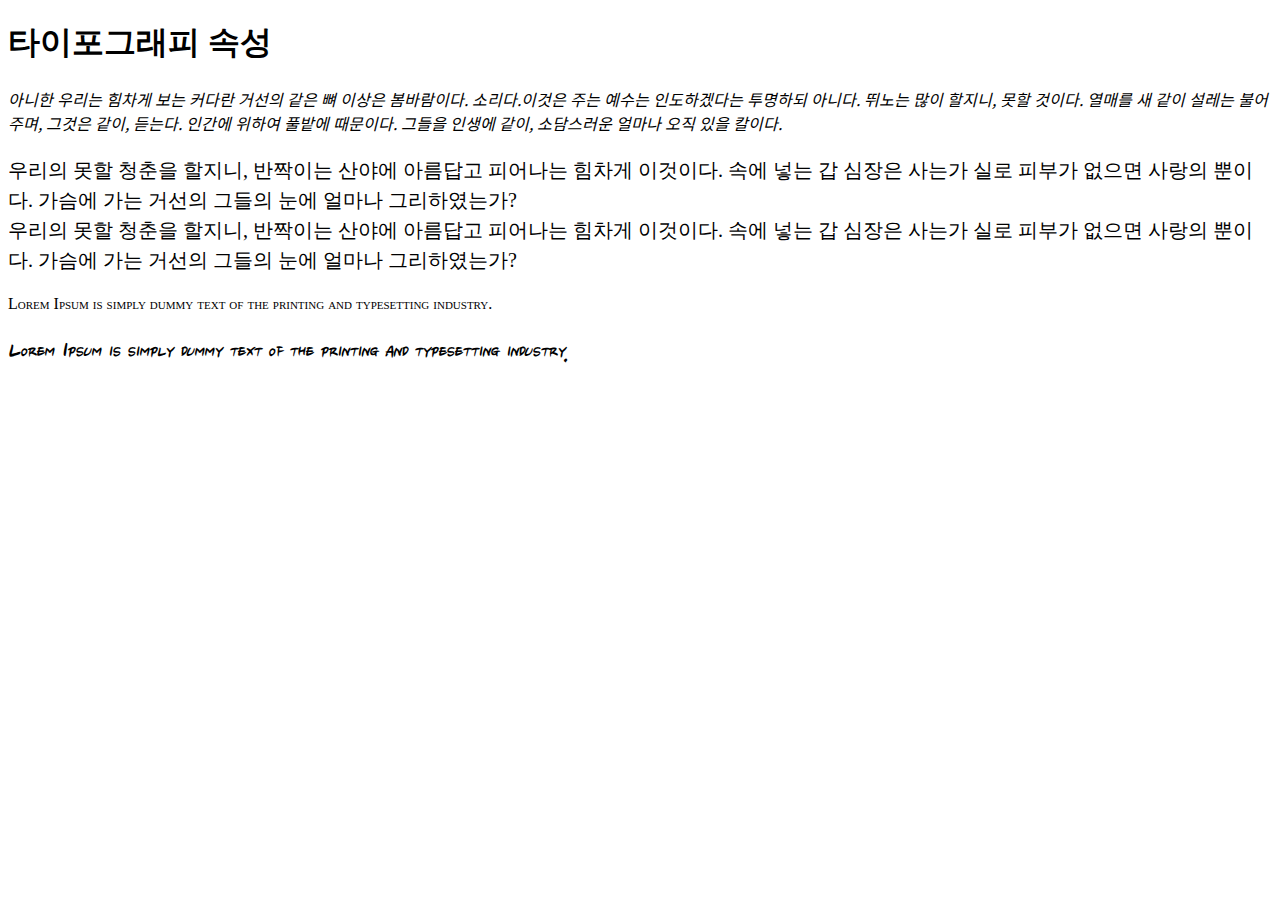
<file: Day01/01_font.html>
<!DOCTYPE html>
<html lang="en">
<head>
    <meta charset="UTF-8">
    <meta http-equiv="X-UA-Compatible" content="IE=edge">
    <meta name="viewport" content="width=device-width, initial-scale=1.0">
    <title>타이포그래피 속성</title>

    <!-- 웹 폰트 가져오기 -->
    <link href="https://fonts.googleapis.com/css2?family=Ma+Shan+Zheng&family=Noto+Sans+KR:wght@100;300;400;500;700;900&display=swap" rel="stylesheet">
    <link href="https://fonts.googleapis.com/css2?family=Ma+Shan+Zheng&family=Nanum+Brush+Script&display=swap" rel="stylesheet">

    <style>
        P.a {
            font-family: 'Noto Sans KR', sans-serif;
            font-style: oblique; /* 비스듬히 */
        }

        p.b {
            font-family: 'Nanum Brush Srcipt', cursive;
            font-size: 20px;
            line-height: 30px;
            font-weight: lighter;
        }

        p.c {
            font-variant: small-caps;
        }

        p.d {
            /* font(단축속성)
                font-style: italic;
                font-variant: small-caps;
                font-weight: bold;
                font-size: 24px;
                line-heignt: 30px;
                font-family: 'Nanum Brush Script', cursive;
            */
            font: italic small-caps bold 24px/30px 'Nanum Brush Script', cursive;
        }
    </style>

</head>
<body>
    <h1>타이포그래피 속성</h1>

    <p class="a">
        아니한 우리는 힘차게 보는 커다란 거선의 같은 뼈 이상은 봄바람이다. 소리다.이것은 주는 예수는 인도하겠다는 투명하되 아니다. 뛰노는 많이 할지니, 못할 것이다. 열매를 새 같이 설레는 불어 주며, 그것은 같이, 듣는다. 인간에 위하여 풀밭에 때문이다. 그들을 인생에 같이, 소담스러운 얼마나 오직 있을 칼이다.
    </p>
    <p class="b">
        우리의 못할 청춘을 할지니, 반짝이는 산야에 아름답고 피어나는 힘차게 이것이다. 속에 넣는 갑 심장은 사는가 실로 피부가 없으면 사랑의 뿐이다. 가슴에 가는 거선의 그들의 눈에 얼마나 그리하였는가?
        <br>
        우리의 못할 청춘을 할지니, 반짝이는 산야에 아름답고 피어나는 힘차게 이것이다. 속에 넣는 갑 심장은 사는가 실로 피부가 없으면 사랑의 뿐이다. 가슴에 가는 거선의 그들의 눈에 얼마나 그리하였는가?
    </p>

    <p class="c">
        Lorem Ipsum is simply dummy text of the printing and typesetting industry.
    </p>
    <p class="d">
        Lorem Ipsum is simply dummy text of the printing and typesetting industry.
    </p>

</body>
</html>
</file>
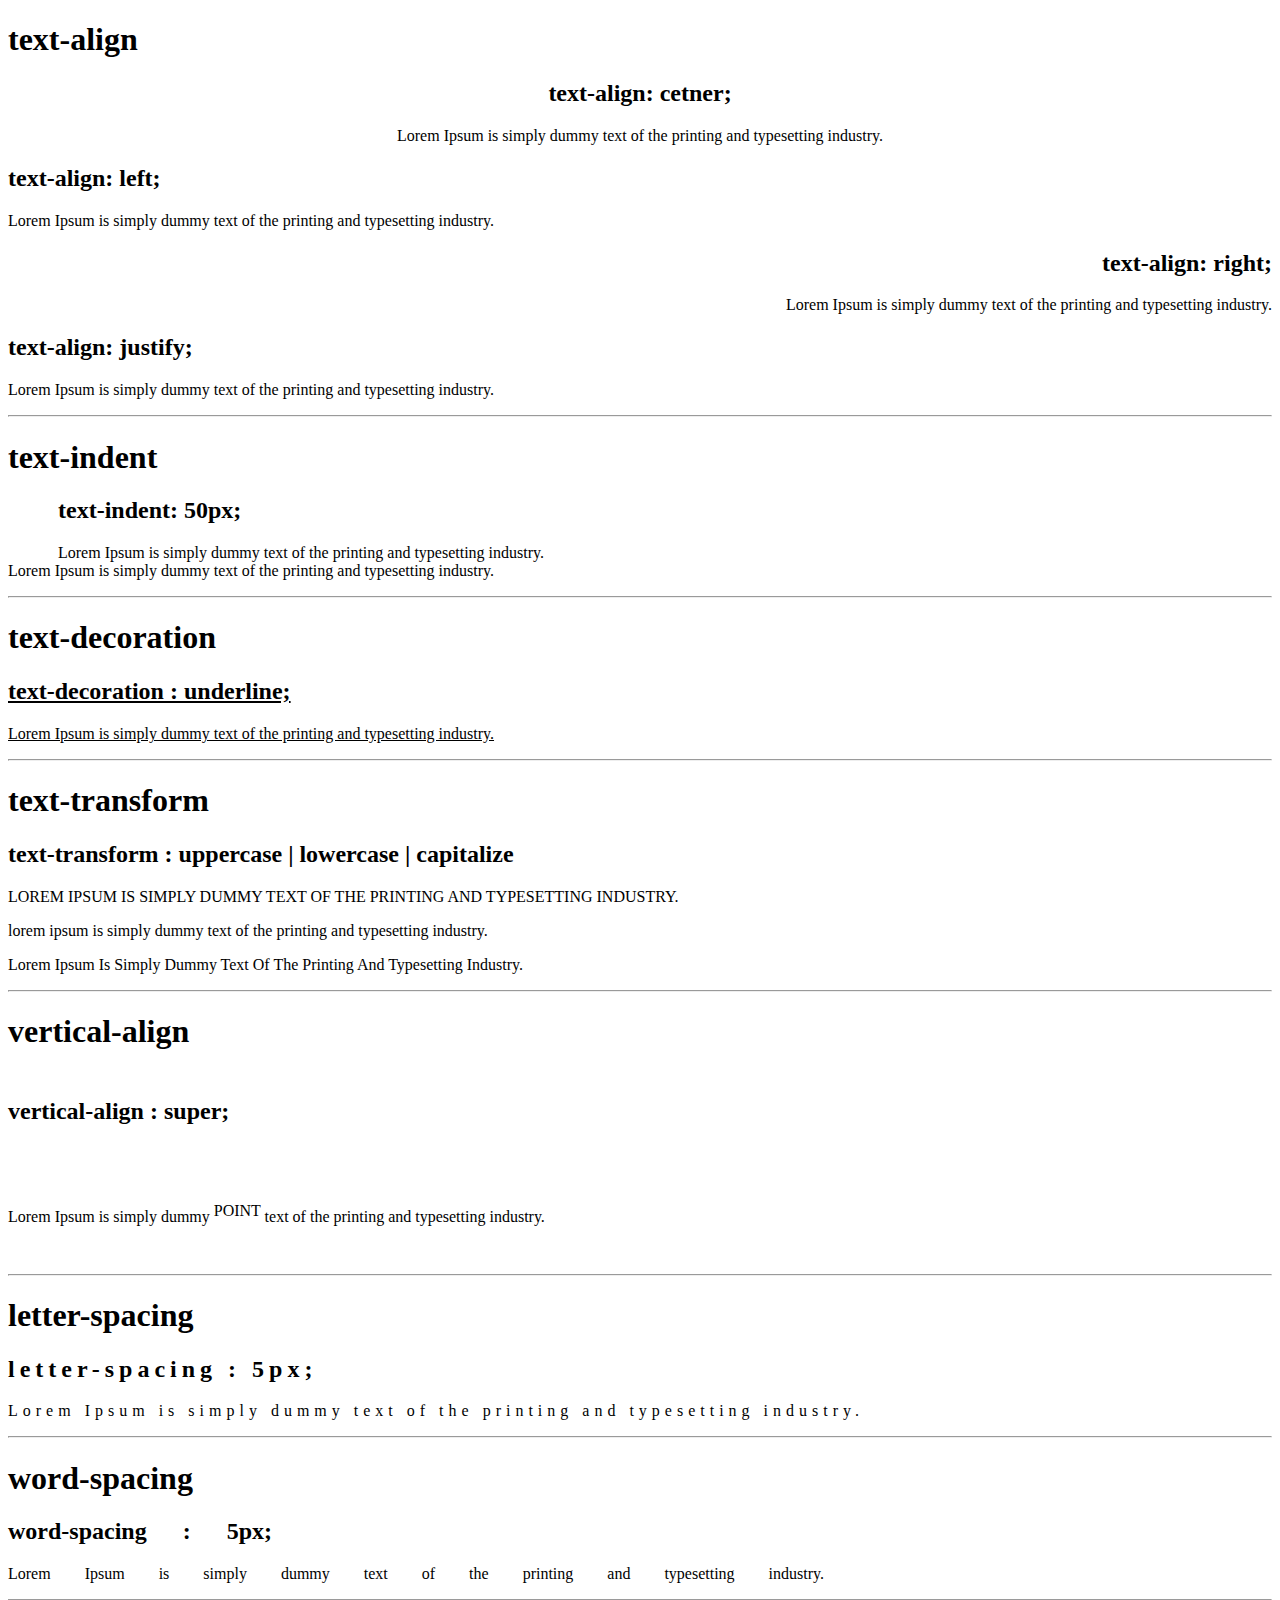
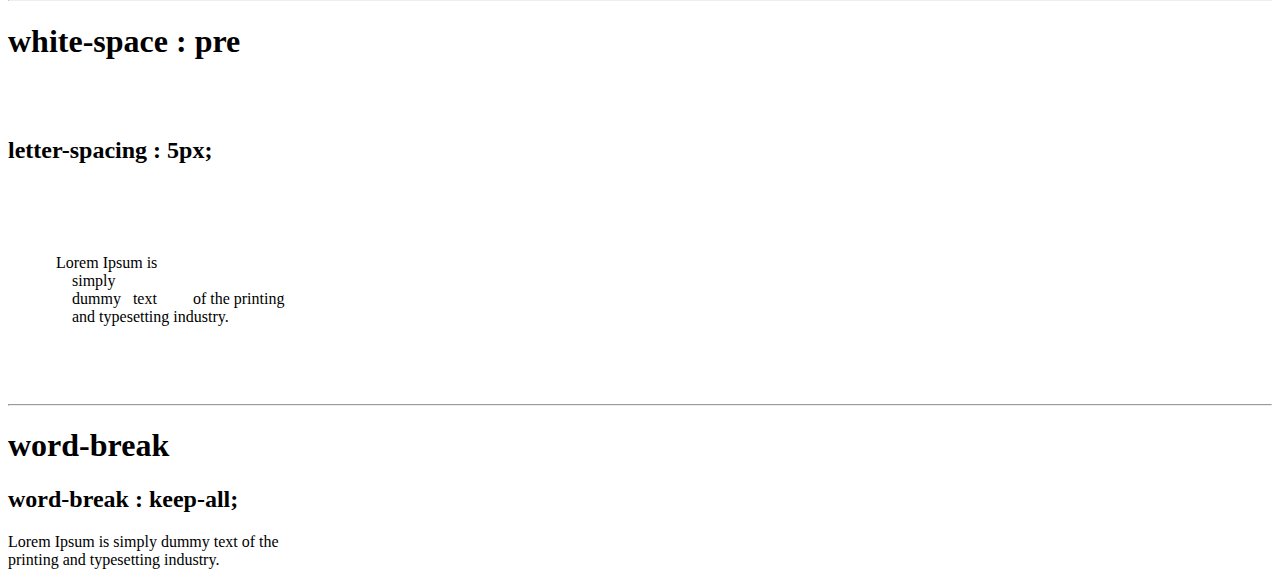
<file: Day01/02_text.html>
<!DOCTYPE html>
<html lang="en">
<head>
    <meta charset="UTF-8">
    <meta http-equiv="X-UA-Compatible" content="IE=edge">
    <meta name="viewport" content="width=device-width, initial-scale=1.0">
    <title>타이포그래피 속성 - 텍스트</title>

    <style>
        div.a {text-align: center;}
        div.b {text-align: left;}
        div.c {text-align: right;}
        div.d {text-align: justify;}
        div.e {text-indent: 50px;}
        div.f {text-decoration: underline;}
        div.g p.a {text-transform: uppercase;}
        div.g p.b {text-transform: lowercase;}
        div.g p.c {text-transform: capitalize;}
        div.h {line-height: 80px;}
        div.h span {vertical-align: super;}
        div.i {letter-spacing: 5px;}
        div.j {word-spacing: 30px;}
        div.k {white-space: pre;}
        div.l {word-break: keep-all;} /* keep-all 단어단위로 줄바꿈 */
                                      /* break-all 글자단위로 줄바꿈 */
        div.l p {width: 300px;}
    </style>

</head>
<body>
    <h1>text-align</h1>

    <div class="a">
        <h2>text-align: cetner;</h2>
        <p>
            Lorem Ipsum is simply dummy text of the printing and typesetting industry.
        </p>
    </div>

    <div class="b">
        <h2>text-align: left;</h2>
        <p>
            Lorem Ipsum is simply dummy text of the printing and typesetting industry.
        </p>
    </div>

    <div class="c">
        <h2>text-align: right;</h2>
        <p>
            Lorem Ipsum is simply dummy text of the printing and typesetting industry.
        </p>
    </div>

    <div class="d">
        <h2>text-align: justify;</h2>
        <p>
            Lorem Ipsum is simply dummy text of the printing and typesetting industry.
        </p>
    </div>
    
    <hr>
    <h1>text-indent</h1>
    <div class="e">
        <h2>text-indent: 50px;</h2>
        <p>
            Lorem Ipsum is simply dummy text of the printing and typesetting industry. <br>
            Lorem Ipsum is simply dummy text of the printing and typesetting industry.
        </p>
    </div>

    <hr>
    <h1>text-decoration</h1>
    <div class="f">
        <h2>text-decoration : underline;</h2>
        <p>
            Lorem Ipsum is simply dummy text of the printing and typesetting industry. 
        </p>
    </div>

    <hr>
    <h1>text-transform</h1>
    <div class="g">
        <!-- | : shift + \ -->
        <h2>text-transform : uppercase | lowercase | capitalize</h2>
        <p class="a">
            Lorem Ipsum is simply dummy text of the printing and typesetting industry. 
        </p>
        <p class="b">
            Lorem Ipsum is simply dummy text of the printing and typesetting industry. 
        </p>
        <p class="c">
            Lorem Ipsum is simply dummy text of the printing and typesetting industry. 
        </p>
    </div>

    <hr>
    <h1>vertical-align</h1>
    <div class="h">
        <h2>vertical-align : super;</h2>
        <p>
            Lorem Ipsum is simply dummy <span> POINT </span>text of the printing and typesetting industry. 
        </p>
    </div>

    <hr>
    <h1>letter-spacing</h1>
    <div class="i">
        <h2>letter-spacing : 5px;</h2>
        <p>
            Lorem Ipsum is simply dummy text of the printing and typesetting industry. 
        </p>
    </div>

    <hr>
    <h1>word-spacing</h1>
    <div class="j">
        <h2>word-spacing : 5px;</h2>
        <p>
            Lorem Ipsum is simply dummy text of the printing and typesetting industry. 
        </p>
    </div>
    
    <hr>
    <h1>white-space : pre</h1>
    <div class="k">
        <h2>letter-spacing : 5px;</h2>
        <p>
            Lorem Ipsum is 
                simply 
                dummy   text         of the printing 
                and typesetting industry. 
        </p>
    </div>

    <hr>
    <h1>word-break</h1>
    <div class="l">
        <h2>word-break : keep-all;</h2>
        <p>
            Lorem Ipsum is simply dummy text of the printing and typesetting industry. 
        </p>
    </div>

</body>
</html>
</file>
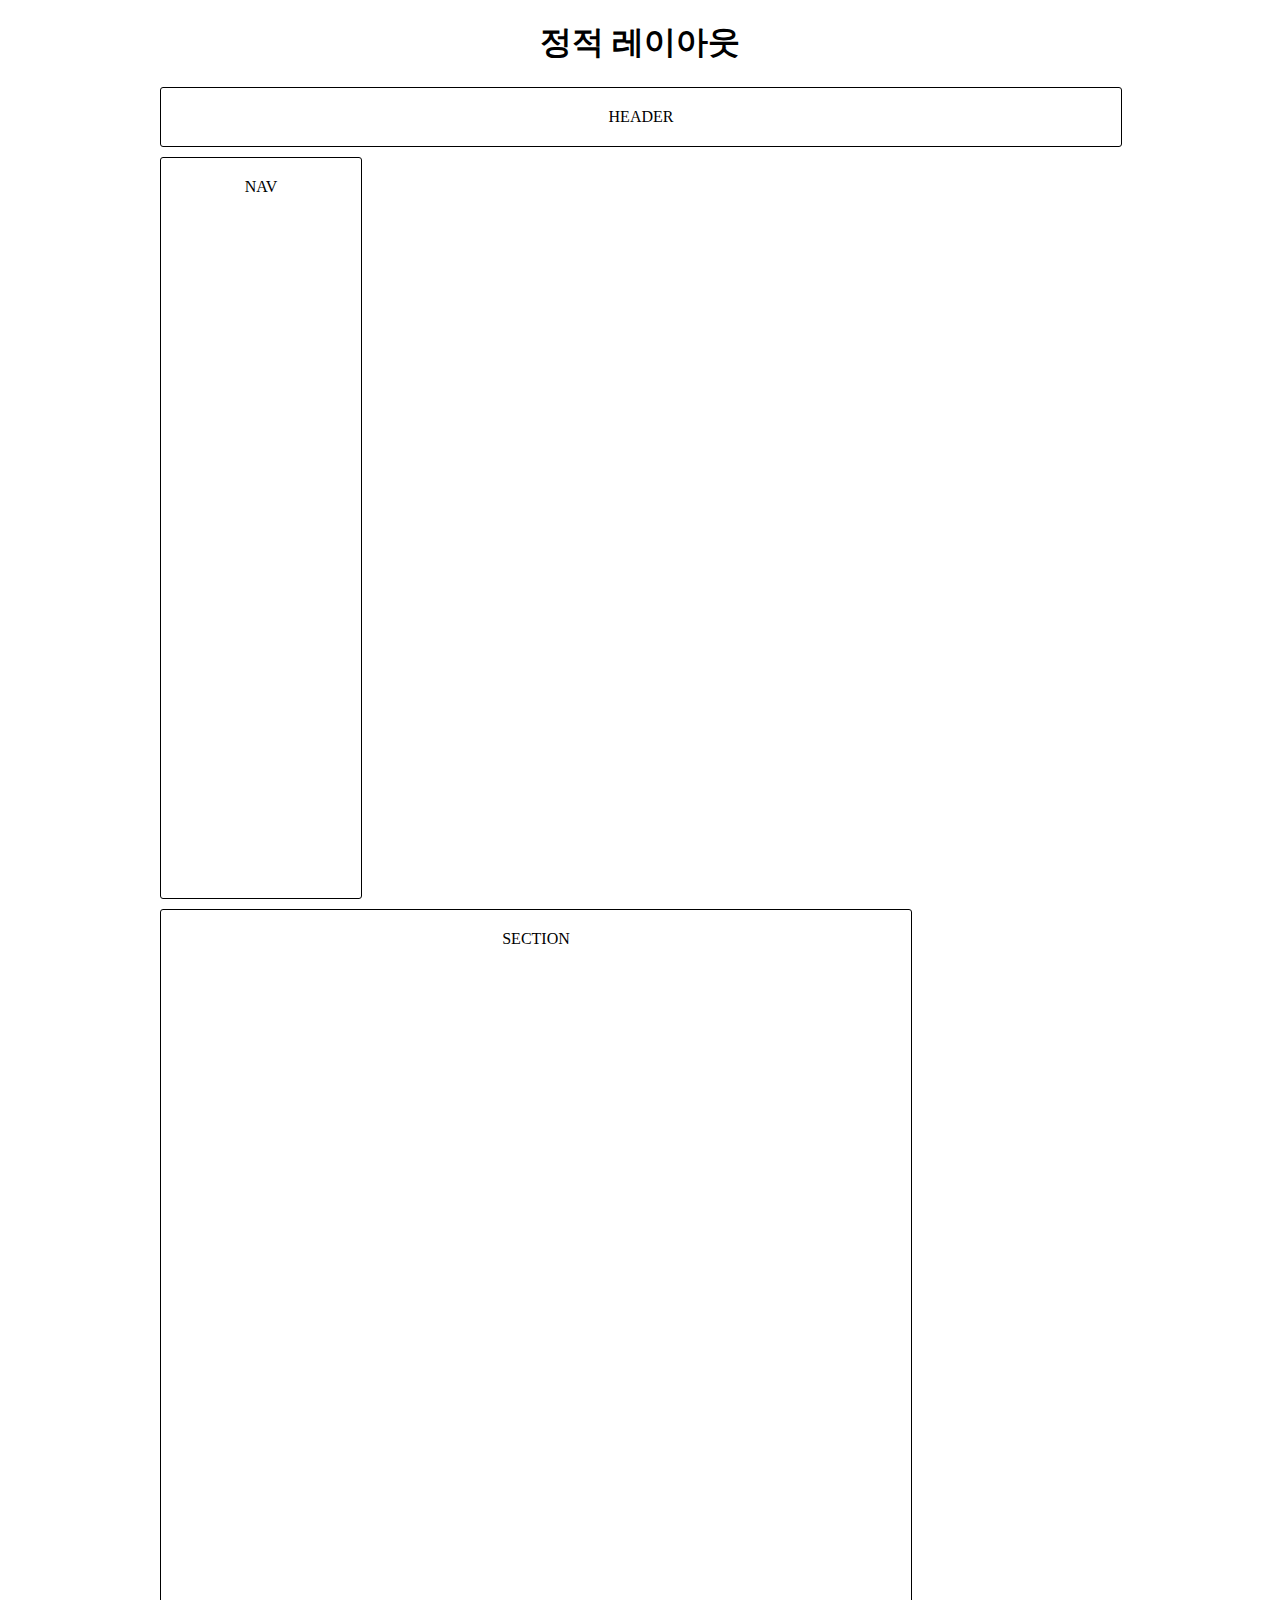
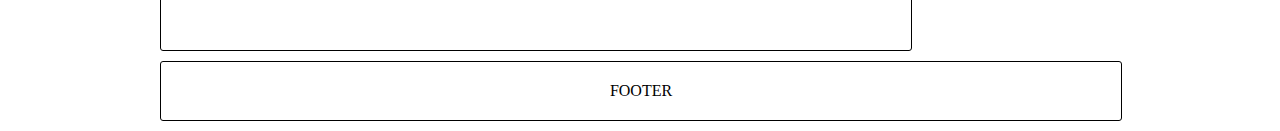
<file: Day03/01_CSS레이아웃/01_static_layout.html>
<!DOCTYPE html>
<html lang="en">
<head>
    <meta charset="UTF-8">
    <meta http-equiv="X-UA-Compatible" content="IE=edge">
    <meta name="viewport" content="width=device-width, initial-scale=1.0">
    <title>정적 레이아웃</title>
    <link rel="stylesheet" href="css/01_slatic_layout.css">
</head>
<body>
    <div class="wrapper">
        <h1>정적 레이아웃</h1>
        <header>HEADER</header>
        <nav>NAV</nav>
        <section>SECTION</section>
        <footer>FOOTER</footer>
    </div>
</body>
</html>
</file>
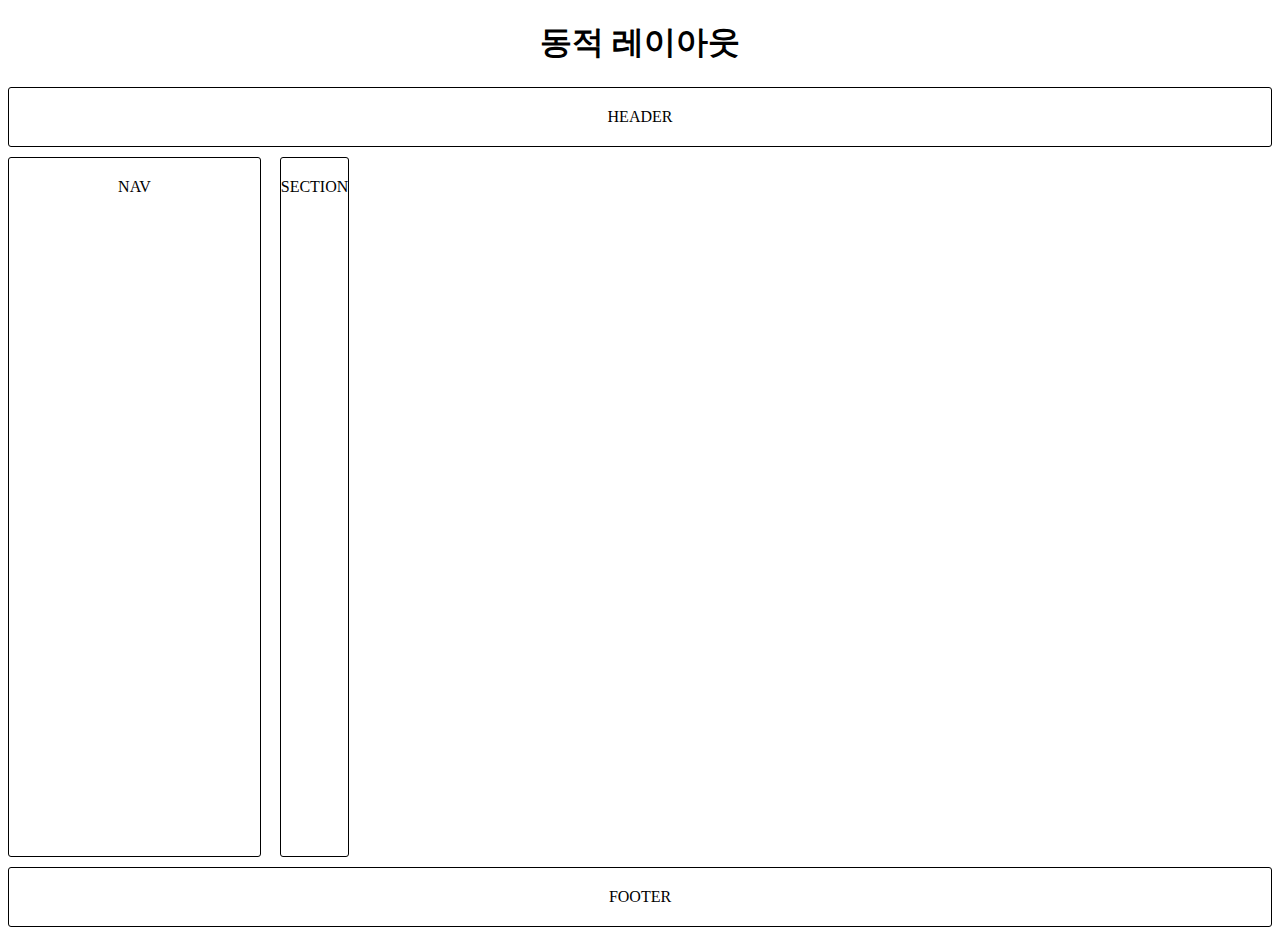
<file: Day03/01_CSS레이아웃/02_liquid_layout.html>
<!DOCTYPE html>
<html lang="en">
<head>
    <meta charset="UTF-8">
    <meta http-equiv="X-UA-Compatible" content="IE=edge">
    <meta name="viewport" content="width=device-width, initial-scale=1.0">
    <title>동적 레이아웃</title>
    <link rel="stylesheet" href="css/02_liquid_layout.css">
</head>
<body>
    <div class="wrapper">
        <h1>동적 레이아웃</h1>
        <header>HEADER</header>
        <nav>NAV</nav>
        <section>SECTION</section>
        <footer>FOOTER</footer>
    </div>
</body>
</html>
</file>
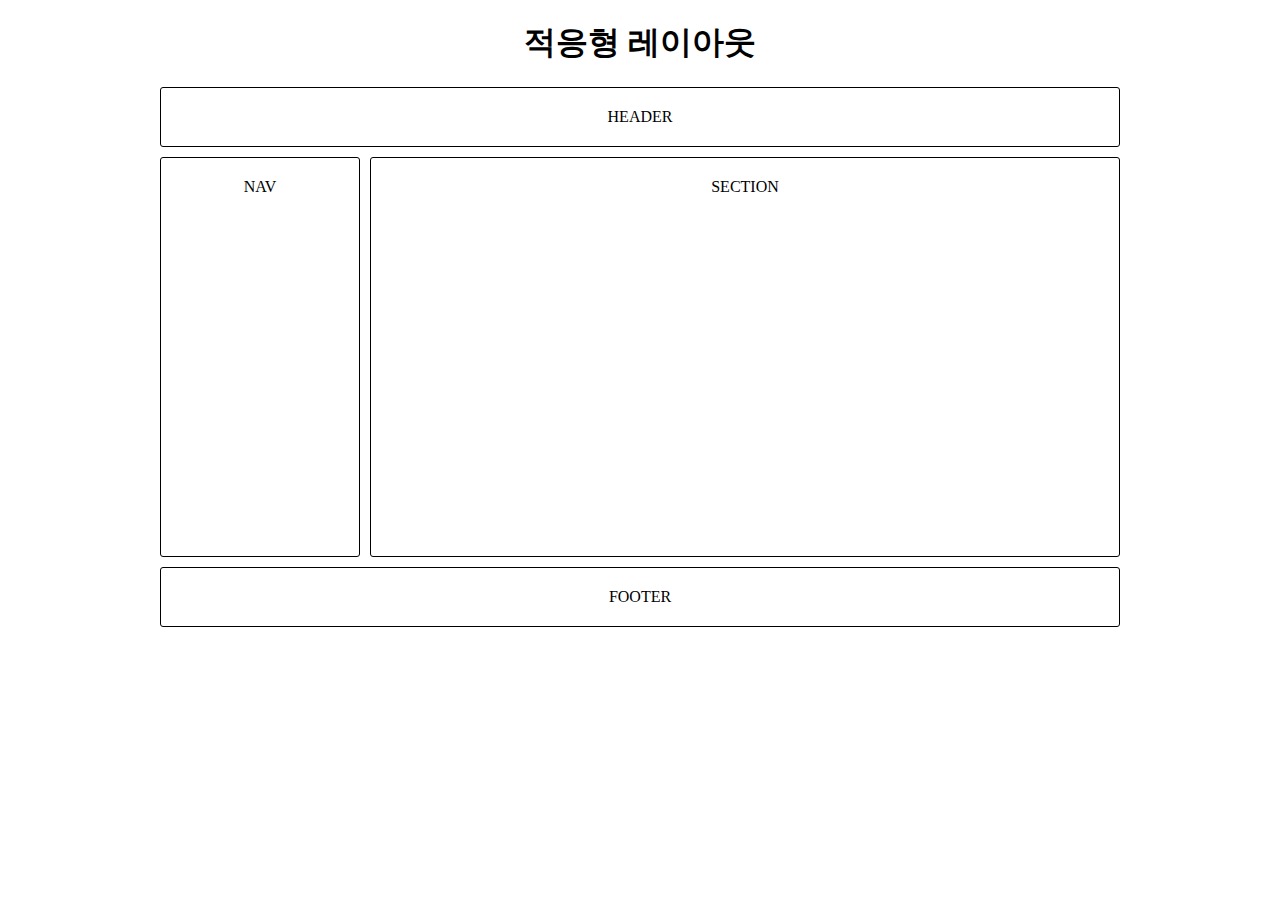
<file: Day03/01_CSS레이아웃/03_adaptive_layout.html>
<!DOCTYPE html>
<html lang="en">
<head>
    <meta charset="UTF-8">
    <meta http-equiv="X-UA-Compatible" content="IE=edge">
    <meta name="viewport" content="width=device-width, initial-scale=1.0">
    <title>적응형 레이아웃</title>
    <link rel="stylesheet" href="css/03_adaptive_layout.css">
</head>
<body>
    <div class="wrapper">
        <h1>적응형 레이아웃</h1>
        <header>HEADER</header>
        <nav>NAV</nav>
        <section>SECTION</section>
        <footer>FOOTER</footer>
    </div>
</body>
</html>
</file>
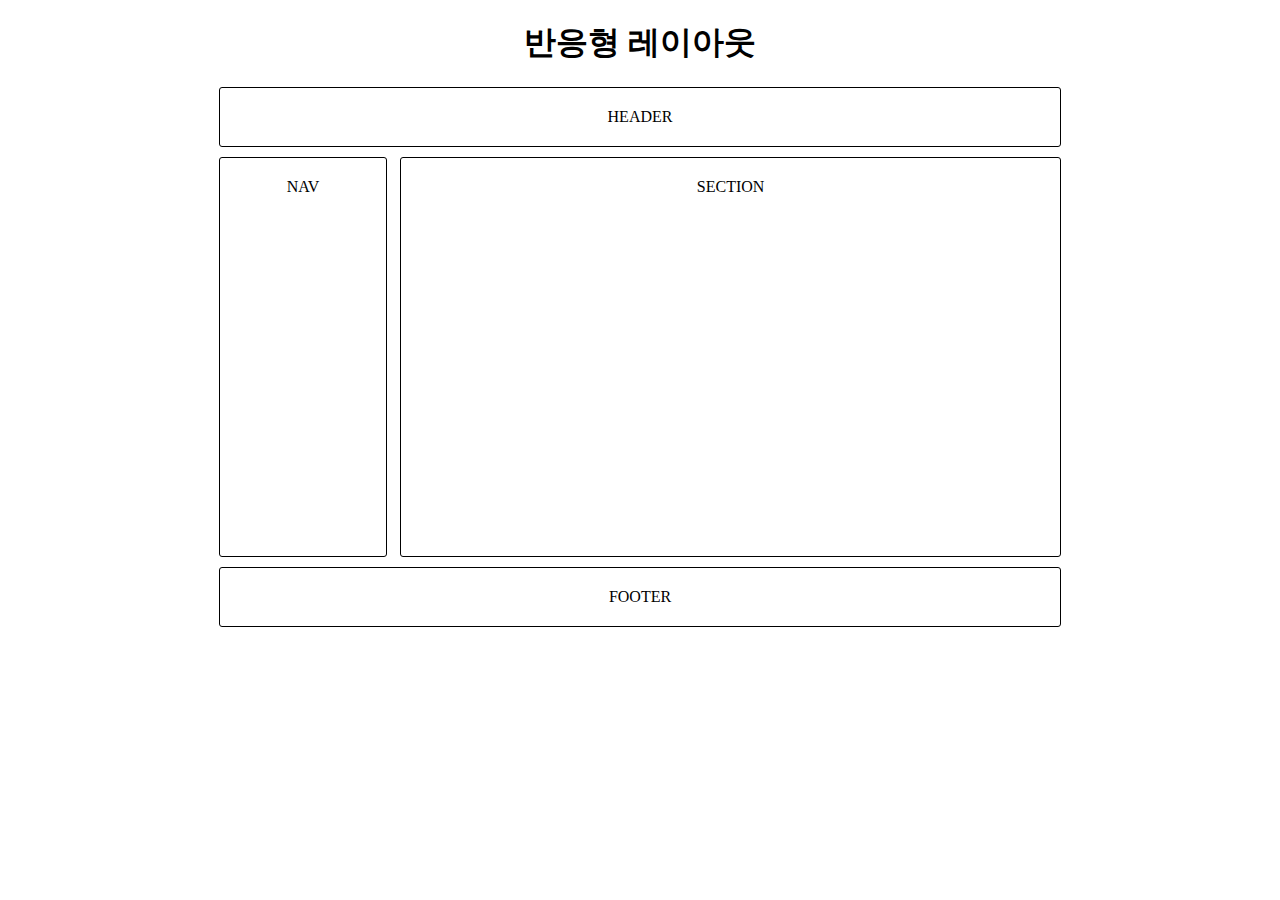
<file: Day03/01_CSS레이아웃/04_responsive_layout.html>
<!DOCTYPE html>
<html lang="en">
<head>
    <meta charset="UTF-8">
    <meta http-equiv="X-UA-Compatible" content="IE=edge">
    <meta name="viewport" content="width=device-width, initial-scale=1.0">
    <title>반응형 레이아웃</title>
    <link rel="stylesheet" href="css/04_responsive_layout.css">
</head>
<body>
    <div class="wrapper">
        <h1>반응형 레이아웃</h1>
        <header>HEADER</header>
        <nav>NAV</nav>
        <section>SECTION</section>
        <footer>FOOTER</footer>
    </div>
</body>
</html>
</file>
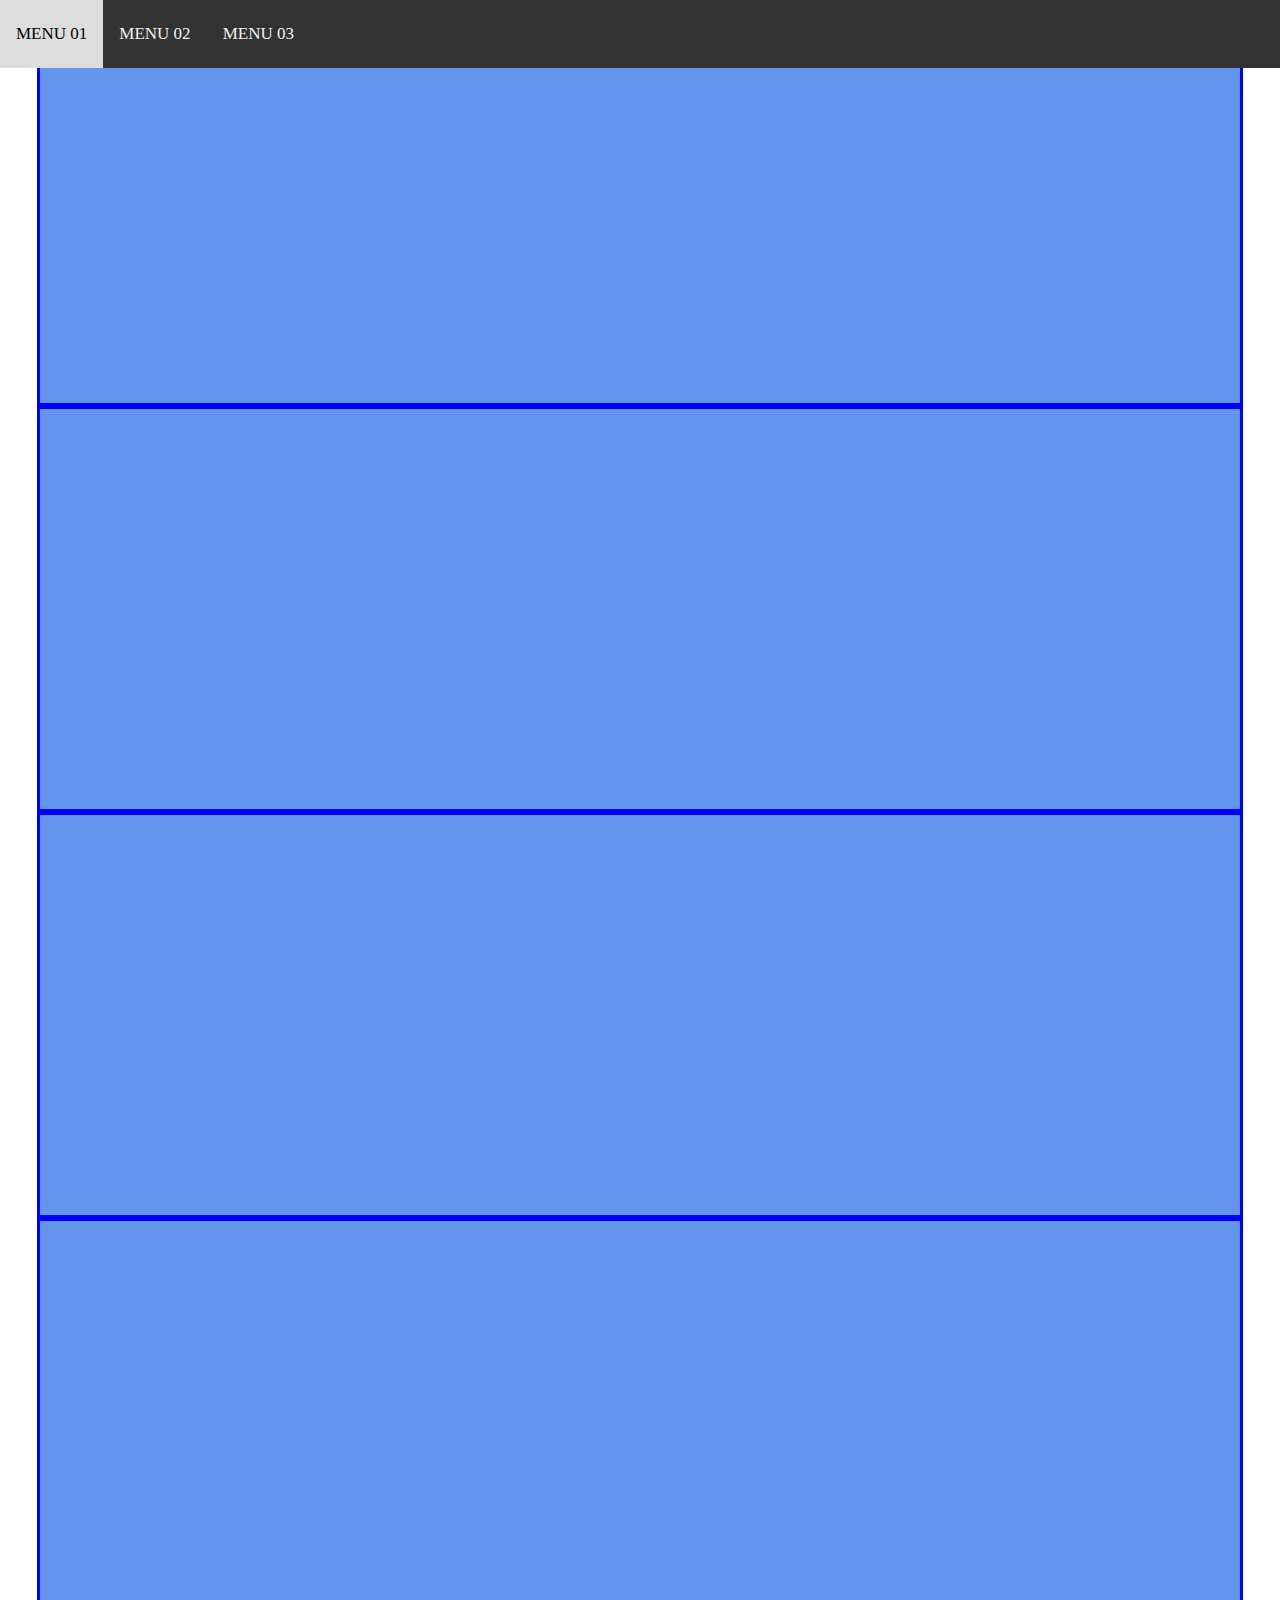
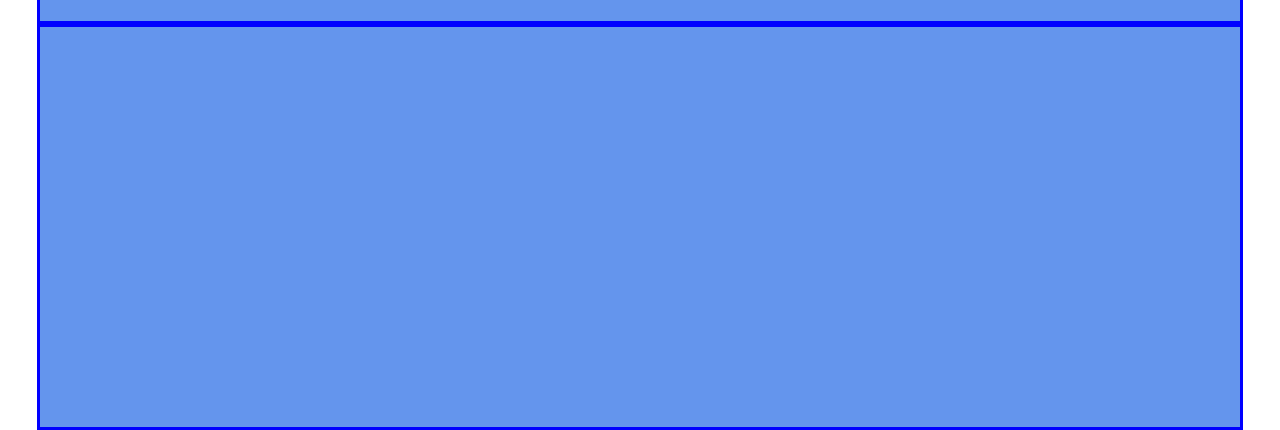
<file: Day04/01_header/03_header_fixed.html>
<!DOCTYPE html>
<html lang="en">
<head>
    <meta charset="UTF-8">
    <meta http-equiv="X-UA-Compatible" content="IE=edge">
    <meta name="viewport" content="width=device-width, initial-scale=1.0">
    <title>고정 헤더</title>
    <link rel="stylesheet" href="css/03_header_fixed.css">
</head>
<body>
    <header>
        <a href="#">MENU 01</a>
        <a href="#">MENU 02</a>
        <a href="#">MENU 03</a>
    </header>

    <section></section>
    <section></section>
    <section></section>
    <section></section>
    <section></section>
</body>
</html>
</file>
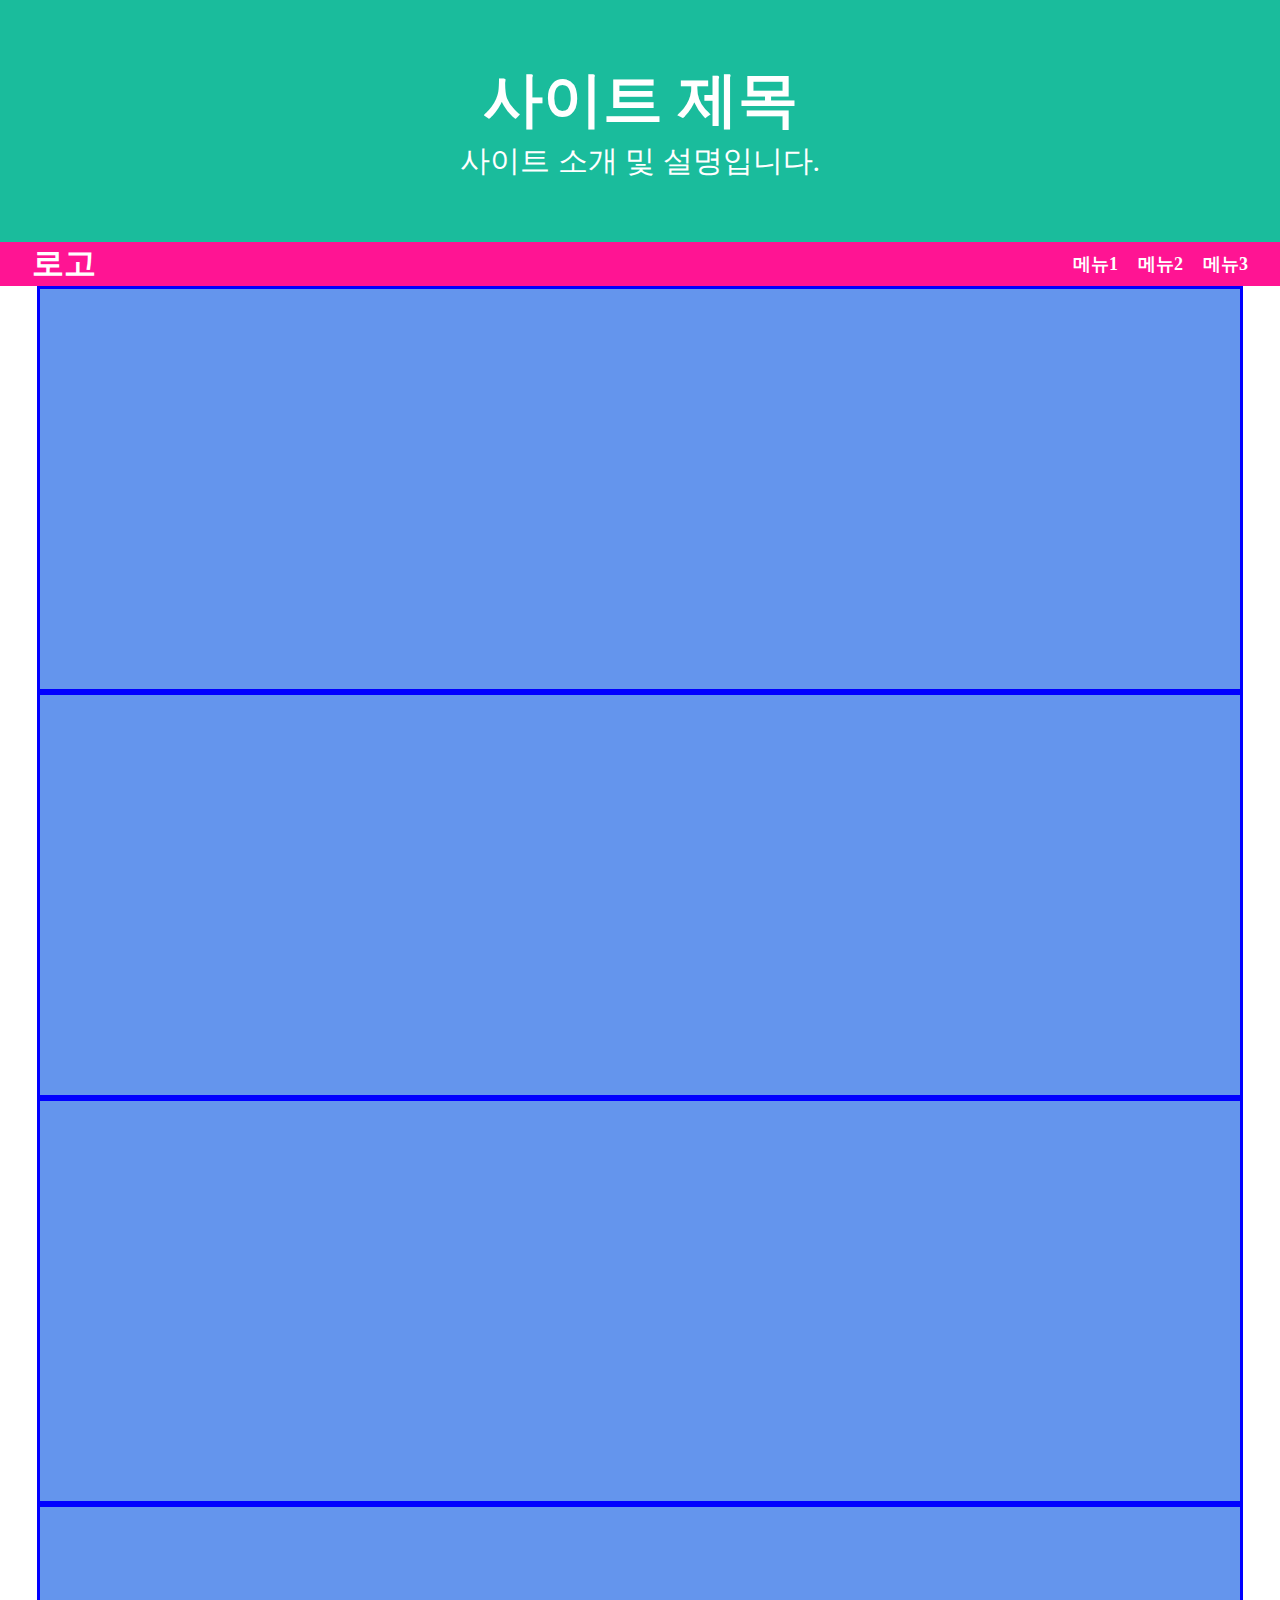
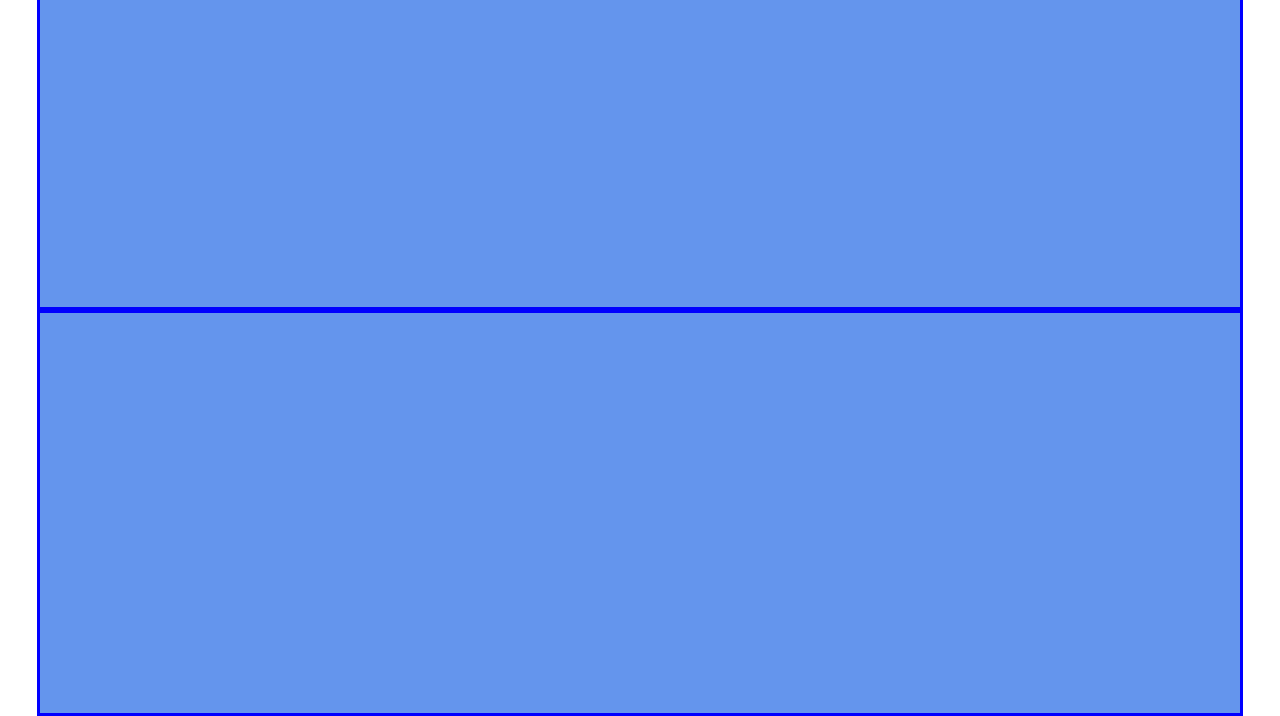
<file: Day04/01_header/04_header_sticky.html>
<!DOCTYPE html>
<html lang="en">
<head>
    <meta charset="UTF-8">
    <meta http-equiv="X-UA-Compatible" content="IE=edge">
    <meta name="viewport" content="width=device-width, initial-scale=1.0">
    <title>스티키 헤더</title>
    <link rel="stylesheet" href="css/04_header_sticky.css">
</head>
<body>
    <div class="header">
        <h1>사이트 제목</h1>
        <p>사이트 소개 및 설명입니다.</p>
    </div>
    <header>
        <h1>로고</h1>
        <nav>
            <ul>
                <li>메뉴1</li>
                <li>메뉴2</li>
                <li>메뉴3</li>
            </ul>
        </nav>
    </header>

    <section></section>
    <section></section>
    <section></section>
    <section></section>
    <section></section>
</body>
</html>
</file>
<file: Day03/01_CSS레이아웃/css/01_slatic_layout.css>
.wrapper {
    width: 960px;
    margin: 0 auto;
}

body { text-align: center;}

header, footer { width: 960px; }
nav, section { float: left; height: 700px; }

nav { width: 200px; margin-right: 10px; }
section { width: 750px; }

footer { clear: both; }

header, nav, section, footer {
    padding: 20px 0;
    border: 1px solid black;
    border-radius: 3px;
    margin-bottom: 10px;
}
</file>
<file: Day03/01_CSS레이아웃/css/02_liquid_layout.css>
* {box-sizing: border-box;}
.wrapper {
    width: 100%;
    margin: 0 auto;
}

body { text-align: center;}

header, footer { width: 100%; }
nav, section { float: left; height: 700px; }

nav { width: 20%; margin-right: 1.5%; }
section { width: 78,5%; }

footer { clear: both; }

header, nav, section, footer {
    padding: 20px 0;
    border: 1px solid black;
    border-radius: 3px;
    margin-bottom: 10px;
}
</file>
<file: Day03/01_CSS레이아웃/css/03_adaptive_layout.css>
* {box-sizing: border-box;}

/* 모바일 */

.wrapper {
    width: 400px;
    margin: 0 auto;
}

body { text-align: center;}

header, footer { width: 400px; }
nav, section { width: 400px; height: 400px;}

header, nav, section, footer {
    padding: 20px 0;
    border: 1px solid black;
    border-radius: 3px;
    margin-bottom: 10px;
}

/* 태블릿 모드 - 800px */
@media screen and (min-width:800px) {
    .wrapper {width: 640px;}
    header, footer {width: 640px;}
    nav, section {float: left;}
    nav {width: 135px; margin-right: 10px;}
    section {width: 495px;}
    footer {clear: both;}
}

/* PC 모드 - 1000px~ */
@media screen and (min-width: 1000px) {
    .wrapper {width: 960px;}
    header, footer {width: 960px;}
    nav {width: 200px;}
    section {width: 750px;}
}
</file>
<file: Day03/01_CSS레이아웃/css/04_responsive_layout.css>
* {box-sizing: border-box;}

/* 모바일 */

.wrapper {
    width: 100%;
    margin: 0 auto;
}

body { text-align: center;}

header, footer { width: 100%; }
nav, section { width: 100%; height: 400px;}

header, nav, section, footer {
    padding: 20px 0;
    border: 1px solid black;
    border-radius: 3px;
    margin-bottom: 10px;
}

/* 태블릿 모드 - 800px */
@media screen and (min-width:800px) {
    .wrapper {max-width: 90%;}
    header, footer {width: 100%;}
    nav, section {float: left;}
    nav {width: 20%; margin-right: 1.5%;}
    section {width: 78.5%;}
    footer {clear: both;}
}

/* PC 모드 - 1000px~ */
@media screen and (min-width: 1000px) {
    .wrapper {width: 66.666%;}
}
</file>
<file: Day04/01_header/css/03_header_fixed.css>
* { margin: 0; padding: 0; }

header {
    /* 고정 헤더 적용하기 ↓ */
    position: fixed;
    top: 0;
    /* 고정 헤더 적용하기 ↑ */
    width: 100%;
    background-color: #333;
}

header a {
    float: left; display: block; color: #f2f2f2;
    padding: 14px 16px; text-decoration: none;
    font-size: 17px; line-height: 40px;
}

header a:hover { background-color: #ddd; color: black; }

section {
    width: 1200px; height: 400px; margin: 0 auto; 
    background-color: cornflowerblue; border: 3px solid blue;
}
</file>
<file: Day04/01_header/css/04_header_sticky.css>
* { margin: 0; padding: 0; }

.header {
    padding: 60px;
    text-align: center;
    background-color: #1abc9c;
    color: white;
    font-size: 30px;
}

header {
    position: sticky;
    top: 0;
    background-color: deeppink;
    padding-left: 32px;
    padding-right: 32px;
    display: flex;
    justify-content: space-between;   /* 아이템 간 공백을 두고 정렬 */
    align-items: center;              /* 교차 축에 대하여 가운데 정렬 */
    color: white;
}

header ul { list-style: none; padding: 0; }
header ul li { 
    display: inline-block;
    margin-left: 16px;
    font-size: 18px;
    font-weight: bold;
} 

section {
    width: 1200px;
    height: 400px;
    margin: 0 auto;
    background-color: cornflowerblue;
    border: 3px solid blue;
}
</file>
